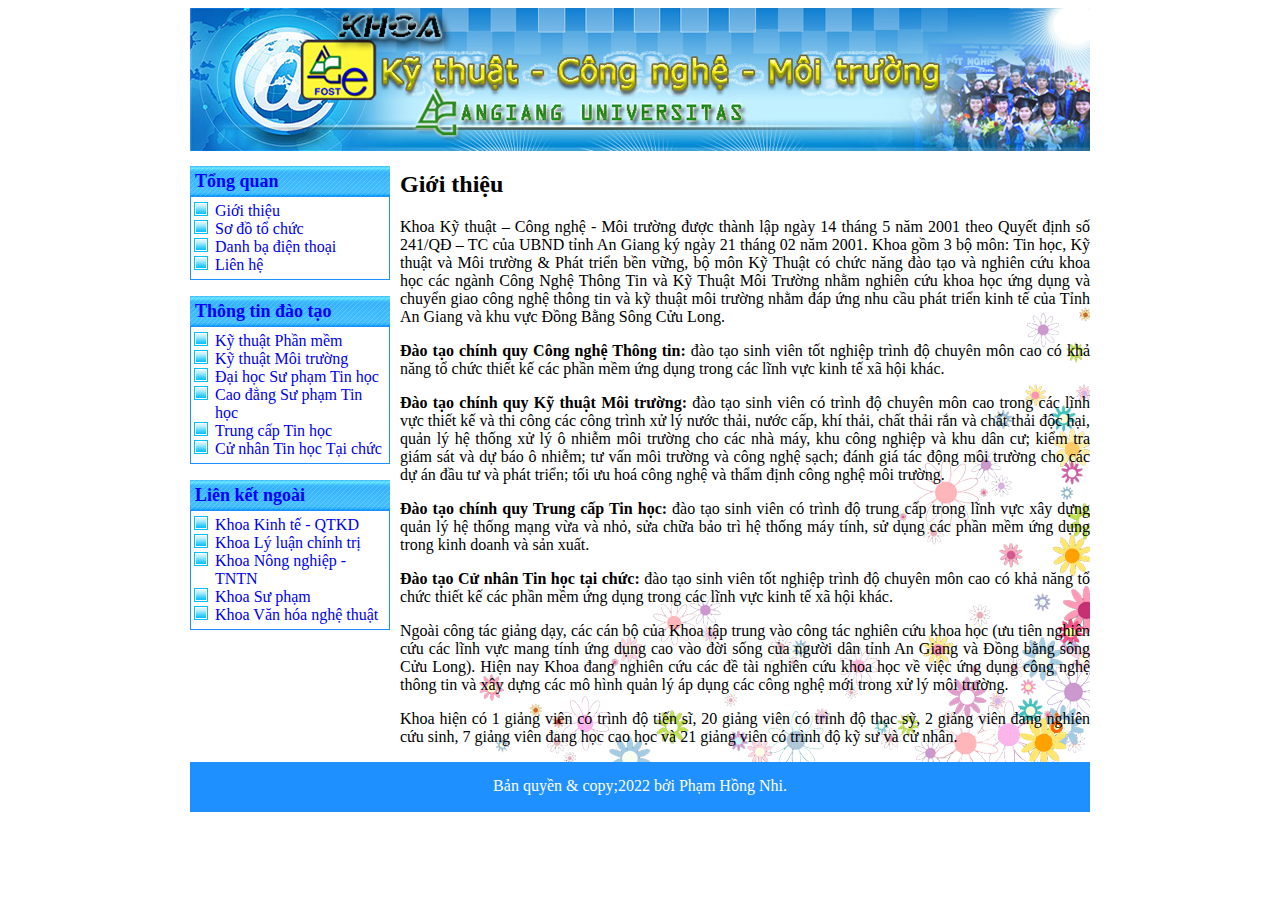
<file: index.html>
<!DOCTYPE html>
<html>
	<head>
		<title>Khoa Kỹ Thuật - Công Nghệ - Môi Trường</title>
		<meta charset="utf-8" />
		<link rel="stylesheet" href="css/style.css">
	</head>
	<body>
		<main>
		
		<header>
		
		</header>
		
		<section>
		
		<aside>
		<h2>Tổng quan</h2>
<ul>
	<li><a href="index.html">Giới thiệu</a></li>
	<li><a href="#">Sơ đồ tổ chức</a></li>
	<li><a href="#">Danh bạ điện thoại</a></li>
	<li><a href="#">Liên hệ</a></li>
</ul>

<h2>Thông tin đào tạo</h2>
<ul>
	<li><a href="ktpm.html">Kỹ thuật Phần mềm</a></li>
	<li><a href="ktmt.html">Kỹ thuật Môi trường</a></li>
	<li><a href="#">Đại học Sư phạm Tin học</a></li>
	<li><a href="#">Cao đẳng Sư phạm Tin học</a></li>
	<li><a href="#">Trung cấp Tin học</a></li>
	<li><a href="#">Cử nhân Tin học Tại chức</a></li>
</ul>

<h2>Liên kết ngoài</h2>
<ul>
	<li><a href="http://feba.agu.edu.vn">Khoa Kinh tế - QTKD</a></li>
	<li><a href="http://fpe.agu.edu.vn">Khoa Lý luận chính trị</a></li>
	<li><a href="http://agri.agu.edu.vn">Khoa Nông nghiệp - TNTN</a></li>
	<li><a href="http://peda.agu.edu.vn">Khoa Sư phạm</a></li>
	<li><a href="http://fac.agu.edu.vn">Khoa Văn hóa nghệ thuật</a></li>
</ul>
		
		</aside>
		
		<article>
		<h2>Giới thiệu</h2>
<p>Khoa Kỹ thuật – Công nghệ - Môi trường được thành lập ngày 14 tháng 5 năm 2001 theo Quyết định số 241/QĐ – TC của UBND tỉnh An Giang ký ngày 21 tháng 02 năm 2001. Khoa gồm 3 bộ môn: Tin học, Kỹ thuật và Môi trường & Phát triển bền vững, bộ môn Kỹ Thuật có chức năng đào tạo và nghiên cứu khoa học các ngành Công Nghệ Thông Tin và Kỹ Thuật Môi Trường nhằm nghiên cứu khoa học ứng dụng và chuyển giao công nghệ thông tin và kỹ thuật môi trường nhằm đáp ứng nhu cầu phát triển kinh tế của Tỉnh An Giang và khu vực Đồng Bằng Sông Cửu Long.</p>
<p><b>Đào tạo chính quy Công nghệ Thông tin:</b> đào tạo sinh viên tốt nghiệp trình độ chuyên môn cao có khả năng tổ chức thiết kế các phần mềm ứng dụng trong các lĩnh vực kinh tế xã hội khác.</p>
<p><b>Đào tạo chính quy Kỹ thuật Môi trường:</b> đào tạo sinh viên có trình độ chuyên môn cao trong các lĩnh vực thiết kế và thi công các công trình xử lý nước thải, nước cấp, khí thải, chất thải rắn và chất thải độc hại, quản lý hệ thống xử lý ô nhiễm môi trường cho các nhà máy, khu công nghiệp và khu dân cư; kiểm tra giám sát và dự báo ô nhiễm; tư vấn môi trường và công nghệ sạch; đánh giá tác động môi trường cho các dự án đầu tư và phát triển; tối ưu hoá công nghệ và thẩm định công nghệ môi trường.</p>
<p><b>Đào tạo chính quy Trung cấp Tin học:</b> đào tạo sinh viên có trình độ trung cấp trong lĩnh vực xây dựng quản lý hệ thống mạng vừa và nhỏ, sửa chữa bảo trì hệ thống máy tính, sử dụng các phần mềm ứng dụng trong kinh doanh và sản xuất.</p>
<p><b>Đào tạo Cử nhân Tin học tại chức:</b> đào tạo sinh viên tốt nghiệp trình độ chuyên môn cao có khả năng tổ chức thiết kế các phần mềm ứng dụng trong các lĩnh vực kinh tế xã hội khác.</p>
<p>Ngoài công tác giảng dạy, các cán bộ của Khoa tập trung vào công tác nghiên cứu khoa học (ưu tiên nghiên cứu các lĩnh vực mang tính ứng dụng cao vào đời sống của người dân tỉnh An Giang và Đồng bằng sông Cửu Long). Hiện nay Khoa đang nghiên cứu các đề tài nghiên cứu khoa học về việc ứng dụng công nghệ thông tin và xây dựng các mô hình quản lý áp dụng các công nghệ mới trong xử lý môi trường.</p>
<p>Khoa hiện có 1 giảng viên có trình độ tiến sĩ, 20 giảng viên có trình độ thạc sỹ, 2 giảng viên đang nghiên cứu sinh, 7 giảng viên đang học cao học và 21 giảng viên có trình độ kỹ sư và cử nhân.</p>

		
		</article>
		
		</section>
		
		<footer>
		 Bản quyền & copy;2022 bởi Phạm Hồng Nhi.
		</footer>
		
		</main>
	</body>
</html>
</file>
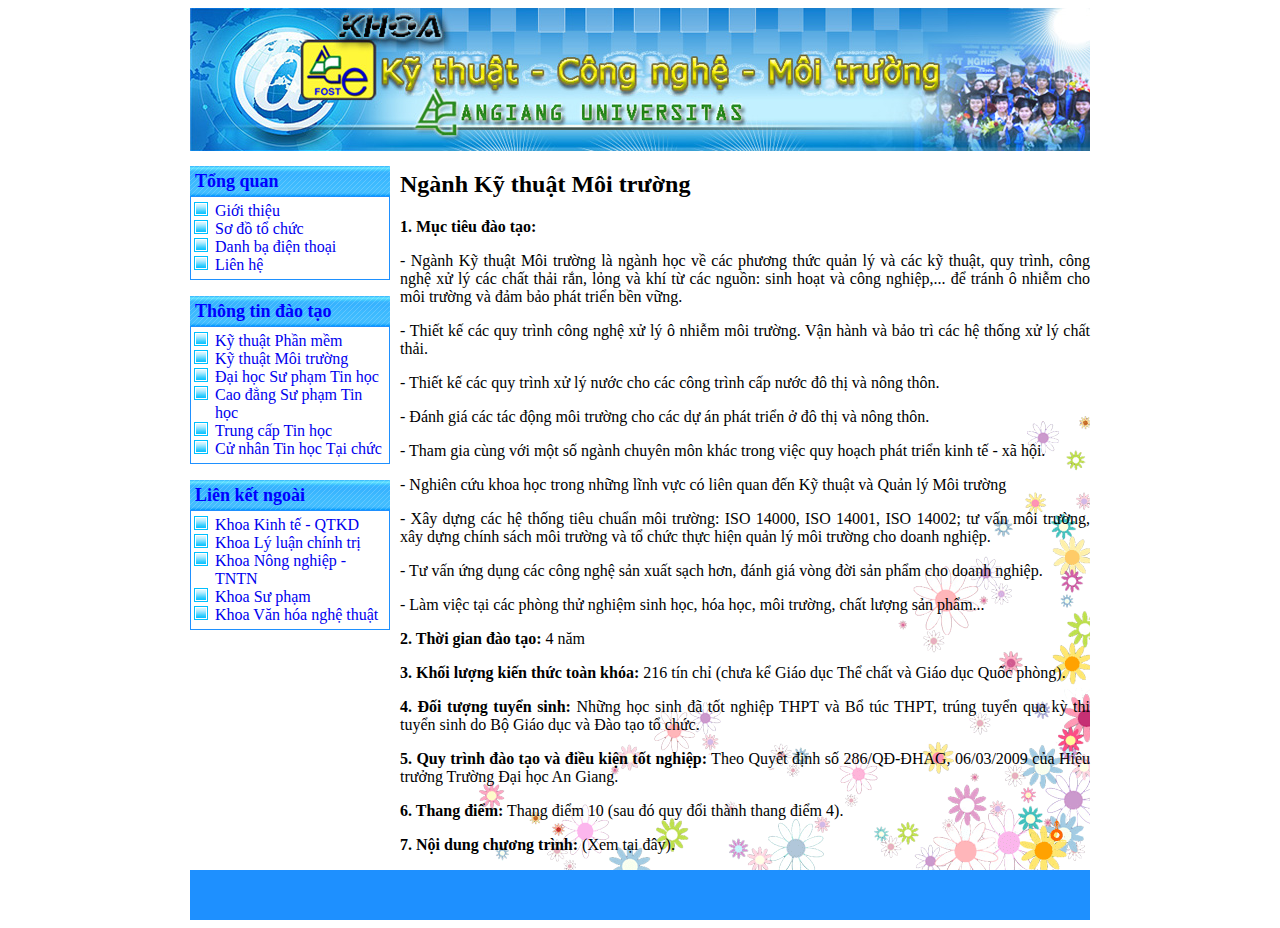
<file: ktmt.html>
<!DOCTYPE html>
<html>
	<head>
		<title>Khoa Kỹ Thuật - Công Nghệ - Môi Trường</title>
		<meta charset="utf-8" />
		<link rel="stylesheet" href="css/style.css">
	</head>
	<body>
		<main>
		
		<header>
		
		</header>
		
		<section>
		
		<aside>
		<h2>Tổng quan</h2>
<ul>
	<li><a href="index.html">Giới thiệu</a></li>
	<li><a href="#">Sơ đồ tổ chức</a></li>
	<li><a href="#">Danh bạ điện thoại</a></li>
	<li><a href="#">Liên hệ</a></li>
</ul>

<h2>Thông tin đào tạo</h2>
<ul>
	<li><a href="ktpm.html">Kỹ thuật Phần mềm</a></li>
	<li><a href="ktmt.html">Kỹ thuật Môi trường</a></li>
	<li><a href="#">Đại học Sư phạm Tin học</a></li>
	<li><a href="#">Cao đẳng Sư phạm Tin học</a></li>
	<li><a href="#">Trung cấp Tin học</a></li>
	<li><a href="#">Cử nhân Tin học Tại chức</a></li>
</ul>

<h2>Liên kết ngoài</h2>
<ul>
	<li><a href="http://feba.agu.edu.vn">Khoa Kinh tế - QTKD</a></li>
	<li><a href="http://fpe.agu.edu.vn">Khoa Lý luận chính trị</a></li>
	<li><a href="http://agri.agu.edu.vn">Khoa Nông nghiệp - TNTN</a></li>
	<li><a href="http://peda.agu.edu.vn">Khoa Sư phạm</a></li>
	<li><a href="http://fac.agu.edu.vn">Khoa Văn hóa nghệ thuật</a></li>
</ul>
		
		</aside>
		
		<article>
		<h2>Ngành Kỹ thuật Môi trường</h2>
<p><b>1. Mục tiêu đào tạo:</b></p>
<p>- Ngành Kỹ thuật Môi trường là ngành học về các phương thức quản lý và các kỹ thuật, quy trình, công nghệ xử lý các chất thải rắn, lỏng và khí từ các nguồn: sinh hoạt và công nghiệp,... để tránh ô nhiễm cho môi trường và đảm bảo phát triển bền vững.</p>
<p>- Thiết kế các quy trình công nghệ xử lý ô nhiễm môi trường. Vận hành và bảo trì các hệ thống xử lý chất thải.</p>
<p>- Thiết kế các quy trình xử lý nước cho các công trình cấp nước đô thị và nông thôn.</p>
<p>- Ðánh giá các tác động môi trường cho các dự án phát triển ở đô thị và nông thôn.</p>
<p>- Tham gia cùng với một số ngành chuyên môn khác trong việc quy hoạch phát triển kinh tế - xã hội.</p>
<p>- Nghiên cứu khoa học trong những lĩnh vực có liên quan đến Kỹ thuật và Quản lý Môi trường</p>
<p>- Xây dựng các hệ thống tiêu chuẩn môi trường: ISO 14000, ISO 14001, ISO 14002; tư vấn môi trường, xây dựng chính sách môi trường và tổ chức thực hiện quản lý môi trường cho doanh nghiệp.</p>
<p>- Tư vấn ứng dụng các công nghệ sản xuất sạch hơn, đánh giá vòng đời sản phẩm cho doanh nghiệp.</p>
<p>- Làm việc tại các phòng thử nghiệm sinh học, hóa học, môi trường, chất lượng sản phẩm...</p>
<p><b>2. Thời gian đào tạo:</b> 4 năm</p>
<p><b>3. Khối lượng kiến thức toàn khóa:</b> 216 tín chỉ (chưa kể Giáo dục Thể chất và Giáo dục Quốc phòng).</p>
<p><b>4. Đối tượng tuyển sinh:</b> Những học sinh đã tốt nghiệp THPT và Bổ túc THPT, trúng tuyển qua kỳ thi tuyển sinh do Bộ Giáo dục và Đào tạo tổ chức.</p>
<p><b>5. Quy trình đào tạo và điều kiện tốt nghiệp:</b> Theo Quyết định số 286/QĐ-ĐHAG, 06/03/2009 của Hiệu trưởng Trường Đại học An Giang.</p>
<p><b>6. Thang điểm:</b> Thang điểm 10 (sau đó quy đổi thành thang điểm 4).</p>
<p><b>7. Nội dung chương trình:</b> (Xem tại đây).</p>
		
		</article>
		
		</section>
		
		<footer>
		
		</footer>
		
		</main>
	</body>
</html>
</file>
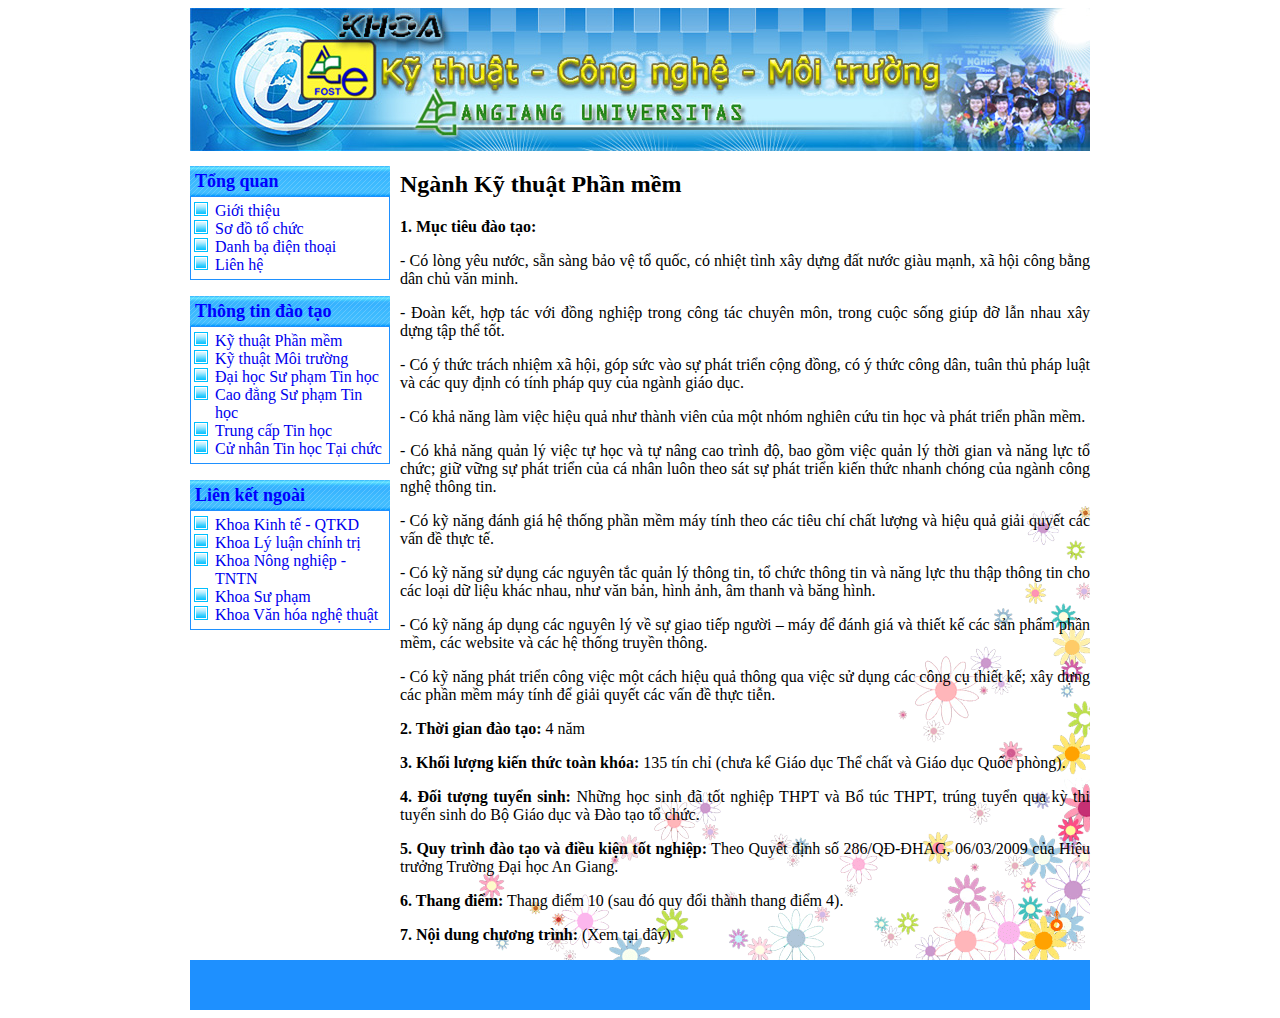
<file: ktpm.html>
<!DOCTYPE html>
<html>
	<head>
		<title>Khoa Kỹ Thuật - Công Nghệ - Môi Trường</title>
		<meta charset="utf-8" />
		<link rel="stylesheet" href="css/style.css">
	</head>
	<body>
		<main>
		
		<header>
		
		</header>
		
		<section>
		
		<aside>
		<h2>Tổng quan</h2>
<ul>
	<li><a href="index.html">Giới thiệu</a></li>
	<li><a href="#">Sơ đồ tổ chức</a></li>
	<li><a href="#">Danh bạ điện thoại</a></li>
	<li><a href="#">Liên hệ</a></li>
</ul>

<h2>Thông tin đào tạo</h2>
<ul>
	<li><a href="ktpm.html">Kỹ thuật Phần mềm</a></li>
	<li><a href="ktmt.html">Kỹ thuật Môi trường</a></li>
	<li><a href="#">Đại học Sư phạm Tin học</a></li>
	<li><a href="#">Cao đẳng Sư phạm Tin học</a></li>
	<li><a href="#">Trung cấp Tin học</a></li>
	<li><a href="#">Cử nhân Tin học Tại chức</a></li>
</ul>

<h2>Liên kết ngoài</h2>
<ul>
	<li><a href="http://feba.agu.edu.vn">Khoa Kinh tế - QTKD</a></li>
	<li><a href="http://fpe.agu.edu.vn">Khoa Lý luận chính trị</a></li>
	<li><a href="http://agri.agu.edu.vn">Khoa Nông nghiệp - TNTN</a></li>
	<li><a href="http://peda.agu.edu.vn">Khoa Sư phạm</a></li>
	<li><a href="http://fac.agu.edu.vn">Khoa Văn hóa nghệ thuật</a></li>
</ul>
		
		</aside>
		
		<article>
		<h2>Ngành Kỹ thuật Phần mềm</h2>
<p><b>1. Mục tiêu đào tạo:</b></p>
<p>- Có lòng yêu nước, sẵn sàng bảo vệ tổ quốc, có nhiệt tình xây dựng đất nước giàu mạnh, xã hội công bằng dân chủ văn minh.</p>
<p>- Đoàn kết, hợp tác với đồng nghiệp trong công tác chuyên môn, trong cuộc sống giúp đỡ lẫn nhau xây dựng tập thể tốt.</p>
<p>- Có ý thức trách nhiệm xã hội, góp sức vào sự phát triển cộng đồng, có ý thức công dân, tuân thủ pháp luật và các quy định có tính pháp quy của ngành giáo dục.</p>
<p>- Có khả năng làm việc hiệu quả như thành viên của một nhóm nghiên cứu tin học và phát triển phần mềm.</p>
<p>- Có khả năng quản lý việc tự học và tự nâng cao trình độ, bao gồm việc quản lý thời gian và năng lực tổ chức; giữ vững sự phát triển của cá nhân luôn theo sát sự phát triển kiến thức nhanh chóng của ngành công nghệ thông tin.</p>
<p>- Có kỹ năng đánh giá hệ thống phần mềm máy tính theo các tiêu chí chất lượng và hiệu quả giải quyết các vấn đề thực tế.</p>
<p>- Có kỹ năng sử dụng các nguyên tắc quản lý thông tin, tổ chức thông tin và năng lực thu thập thông tin cho các loại dữ liệu khác nhau, như văn bản, hình ảnh, âm thanh và băng hình.</p>
<p>- Có kỹ năng áp dụng các nguyên lý về sự giao tiếp người – máy để đánh giá và thiết kế các sản phẩm phần mềm, các website và các hệ thống truyền thông.</p>
<p>- Có kỹ năng phát triển công việc một cách hiệu quả thông qua việc sử dụng các công cụ thiết kế; xây dựng các phần mềm máy tính để giải quyết các vấn đề thực tiễn.</p>
<p><b>2. Thời gian đào tạo:</b> 4 năm</p>
<p><b>3. Khối lượng kiến thức toàn khóa:</b> 135 tín chỉ (chưa kể Giáo dục Thể chất và Giáo dục Quốc phòng).</p>
<p><b>4. Đối tượng tuyển sinh:</b> Những học sinh đã tốt nghiệp THPT và Bổ túc THPT, trúng tuyển qua kỳ thi tuyển sinh do Bộ Giáo dục và Đào tạo tổ chức.</p>
<p><b>5. Quy trình đào tạo và điều kiện tốt nghiệp:</b> Theo Quyết định số 286/QĐ-ĐHAG, 06/03/2009 của Hiệu trưởng Trường Đại học An Giang.</p>
<p><b>6. Thang điểm:</b> Thang điểm 10 (sau đó quy đổi thành thang điểm 4).</p>
<p><b>7. Nội dung chương trình:</b> (Xem tại đây).</p>
		
		</article>
		
		</section>
		
		<footer>
		 
		</footer>
		
		</main>
	</body>
</html>
</file>
<file: css/style.css>
main{
    width: 900px;
    margin: 0 auto 0 auto;
}

a:link{
     text-decoration: none;
}
a:hover{
    text-decoration: underline;
    color: red;
}
a:visited{
    color: gray;
}

header{
    width: 900px;
    height: 143px;

    background: url(../images/banner.jpg)
}

section{
    width: 900px;
}

aside{
    width: 200px;
    float: left;
}

aside h2{
    color: blue;
    background: url(../images/t_l.gif);
    height: 30px;
    font-size: 18px;
    padding: 5px 0px 0px 5px;
    box-sizing: border-box;
    margin-bottom:0;
}
aside ul{
    list-style-image: url(../images/li.gif);
    padding: 5px 0px 5px 24px;
    border: solid 1px #1e90ff;
    margin-top:0;



}

article{
    width: 690px;
      float: right;
      background:  url(../images/bg_post.gif) no-repeat bottom right;
}
article p{
    text-align: justify;
 
}

footer{
    width: 900px;
    height: 50px;
    background: #1e90ff;
    clear:both;
    text-align: center;
    padding-top: 15px;
    box-sizing: border-box;
    color: white;

}
</file>
